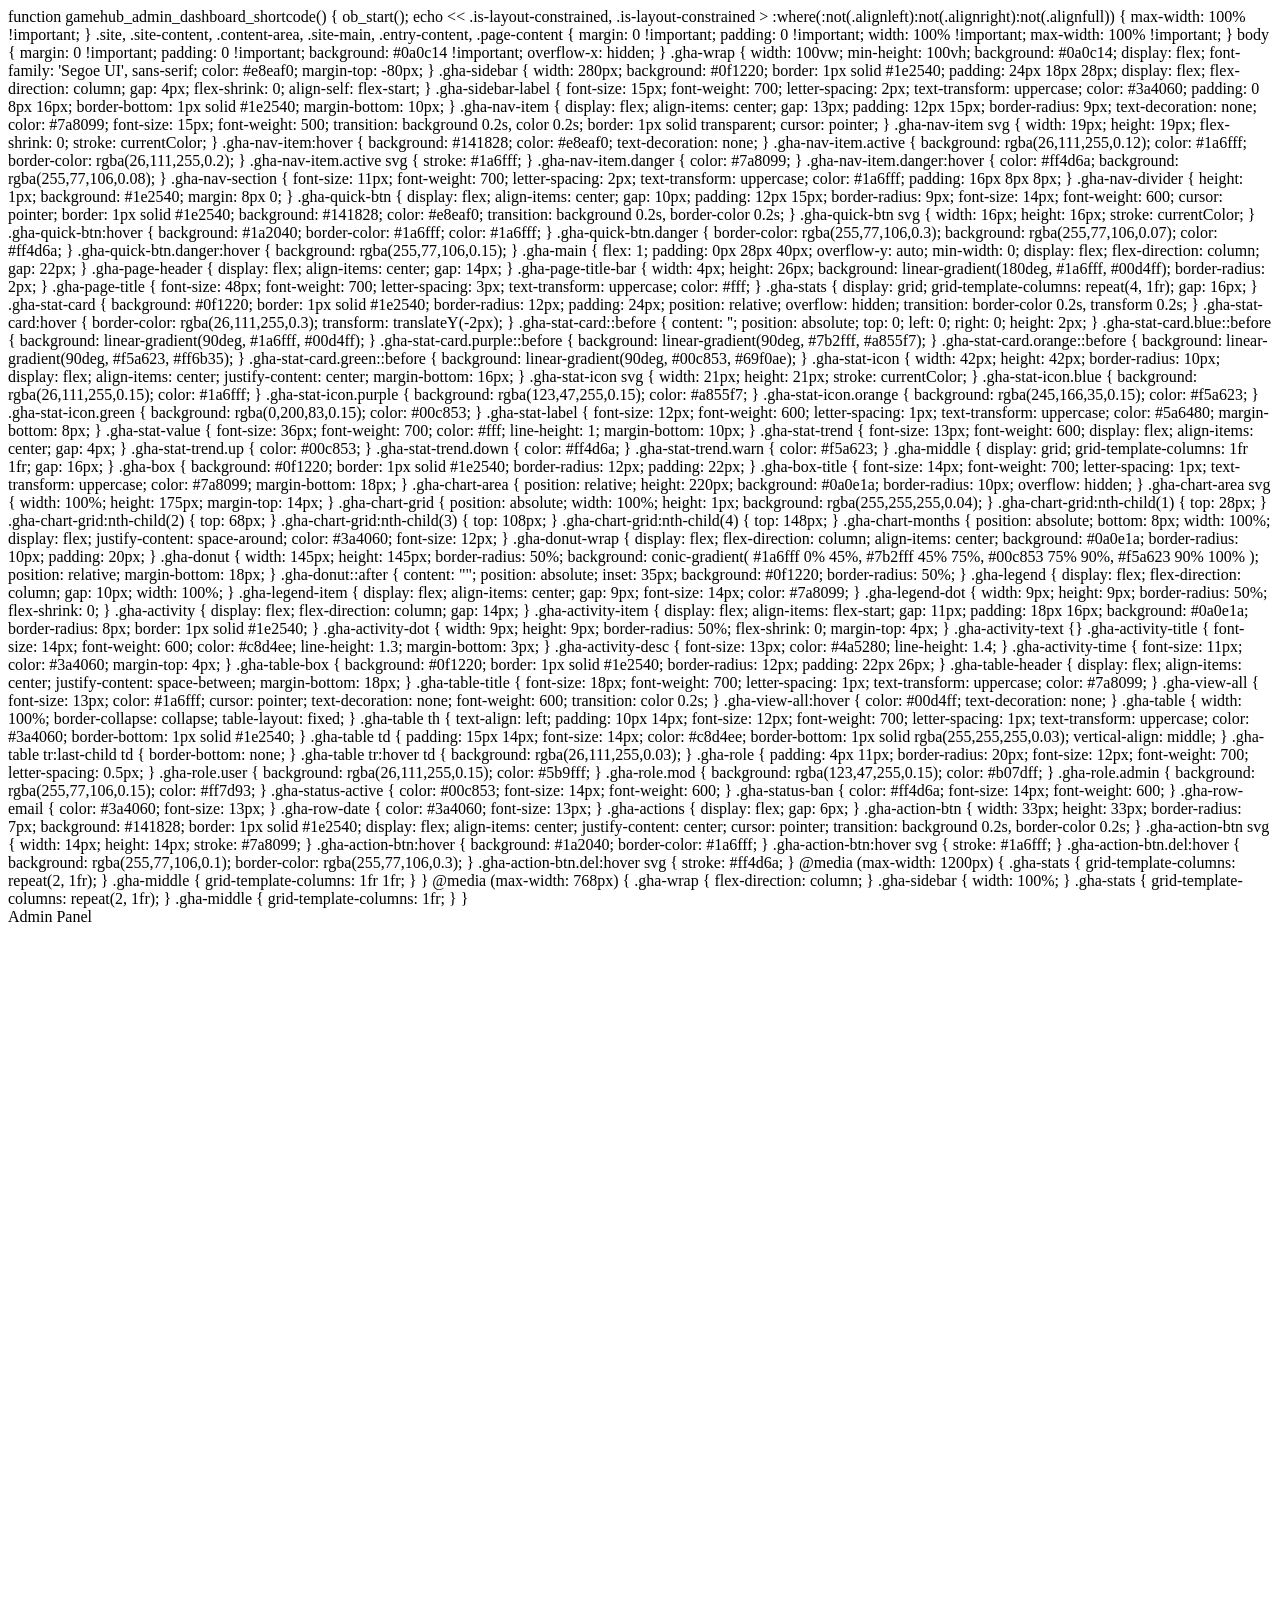
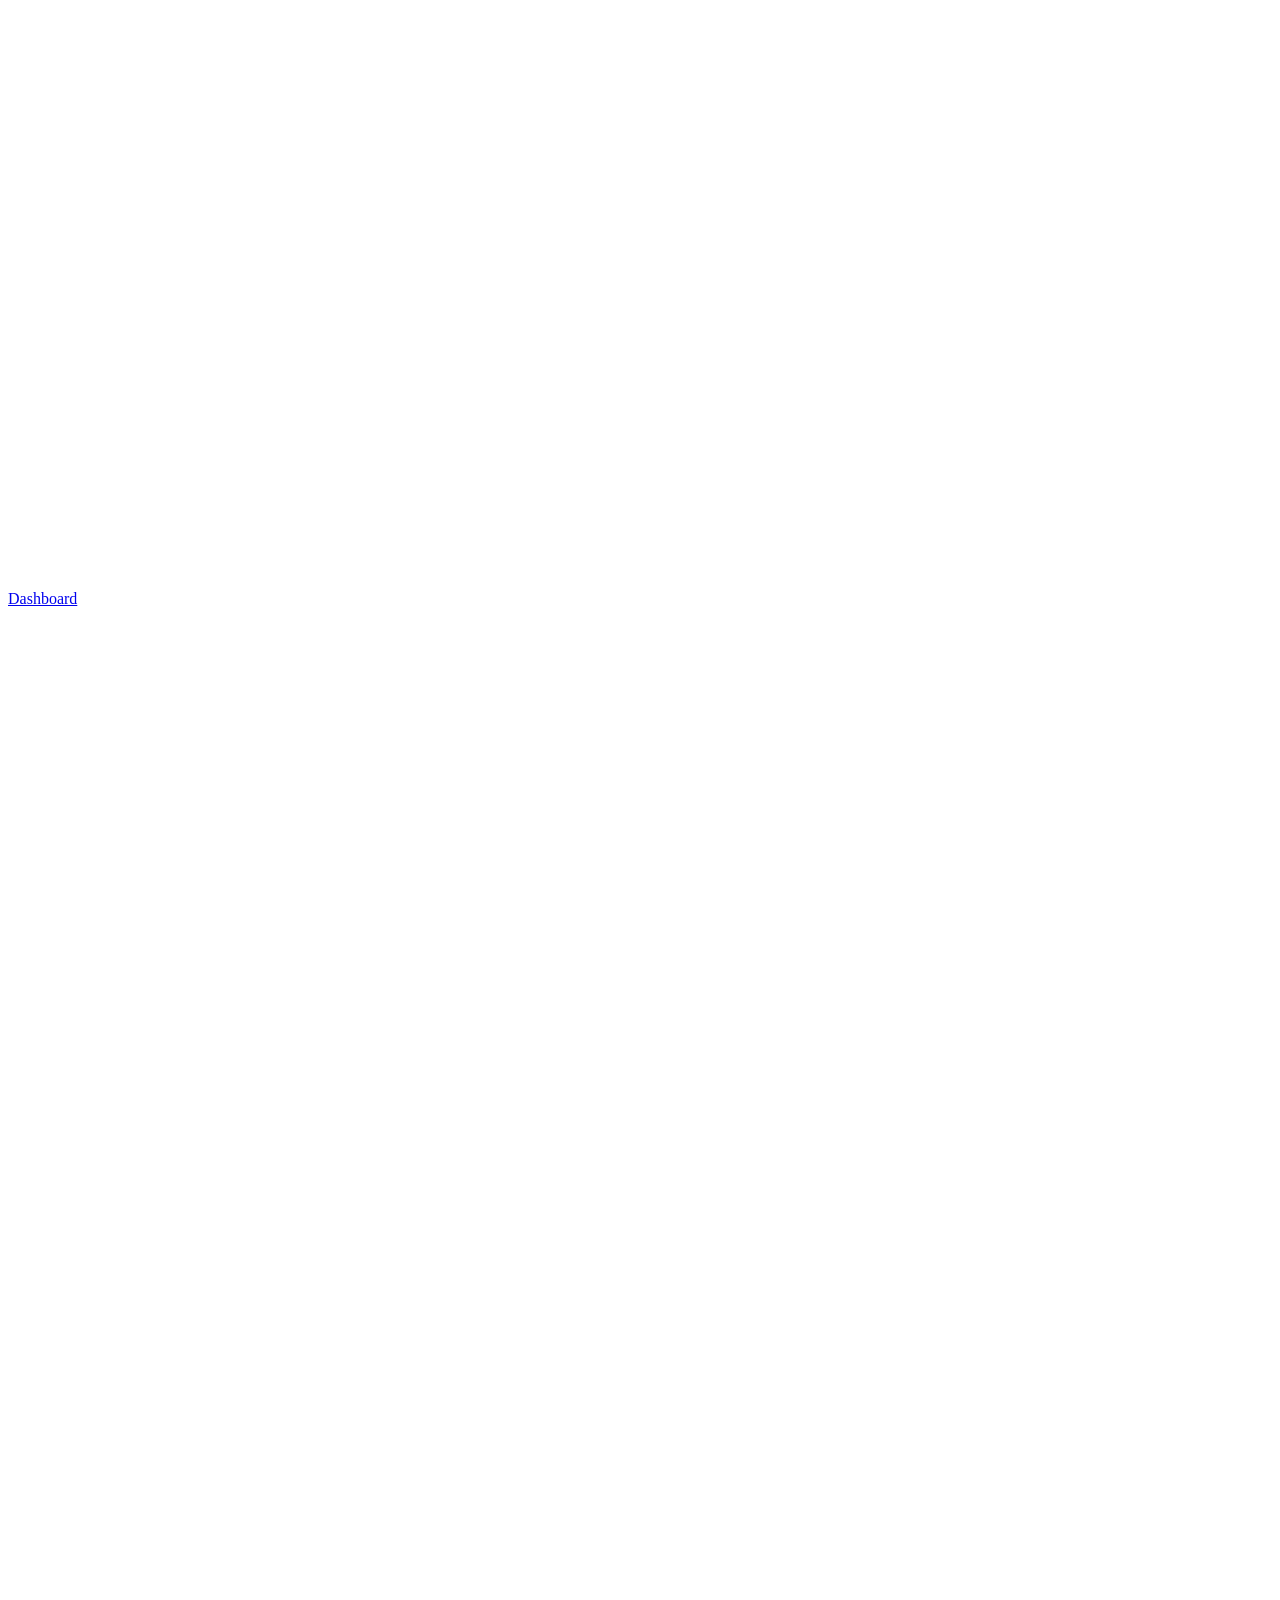
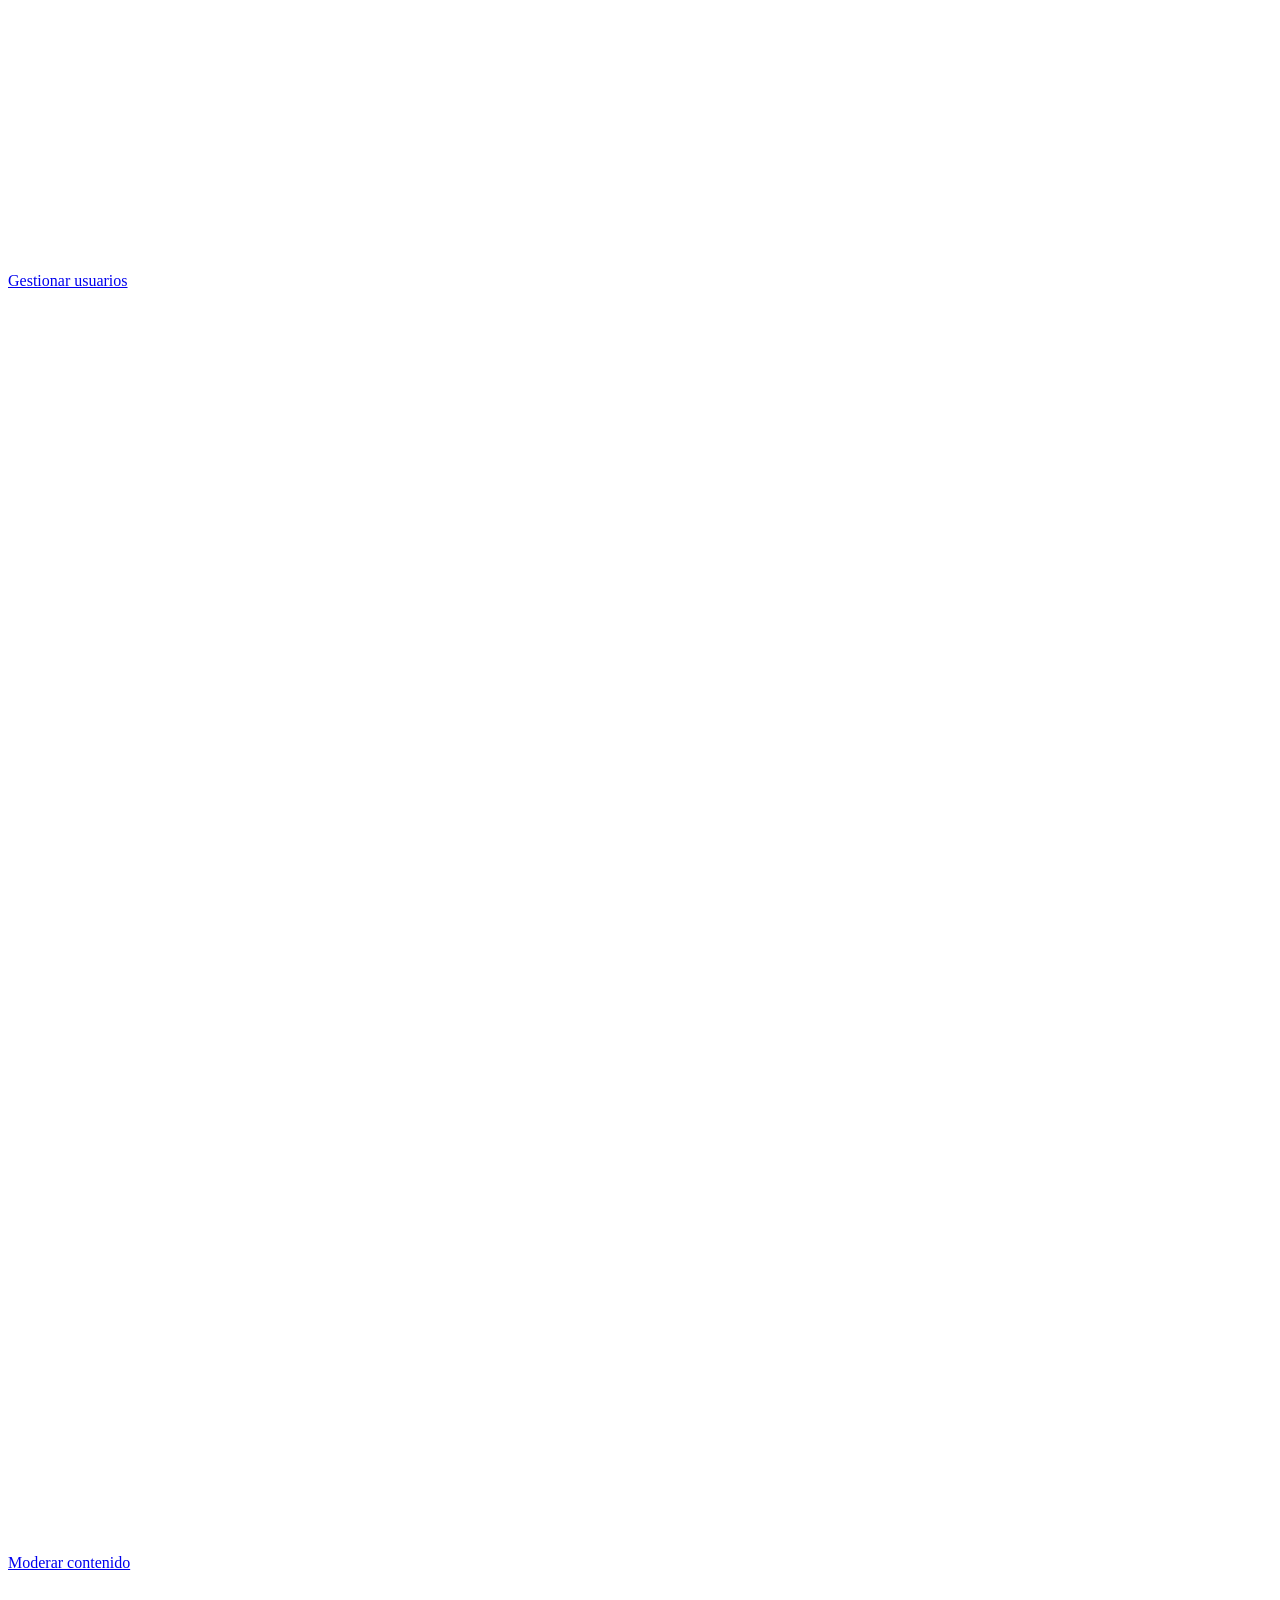
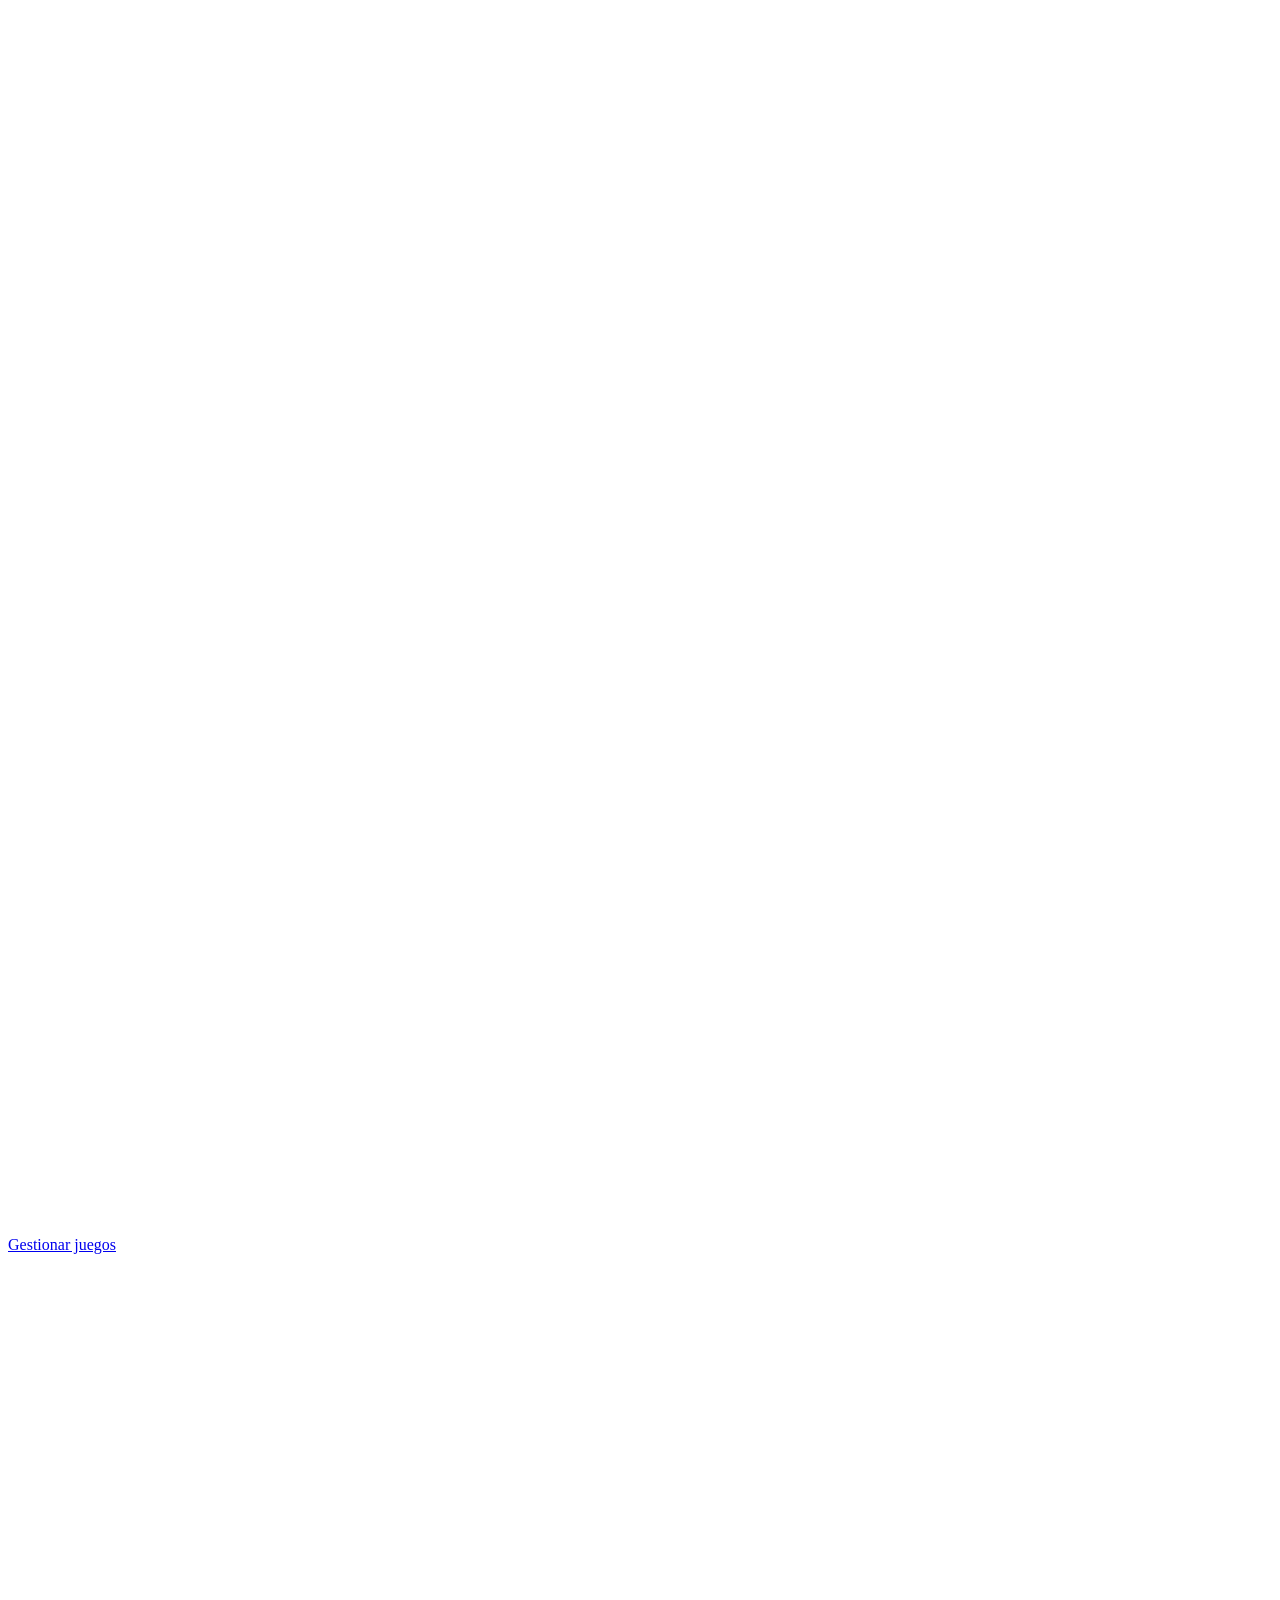
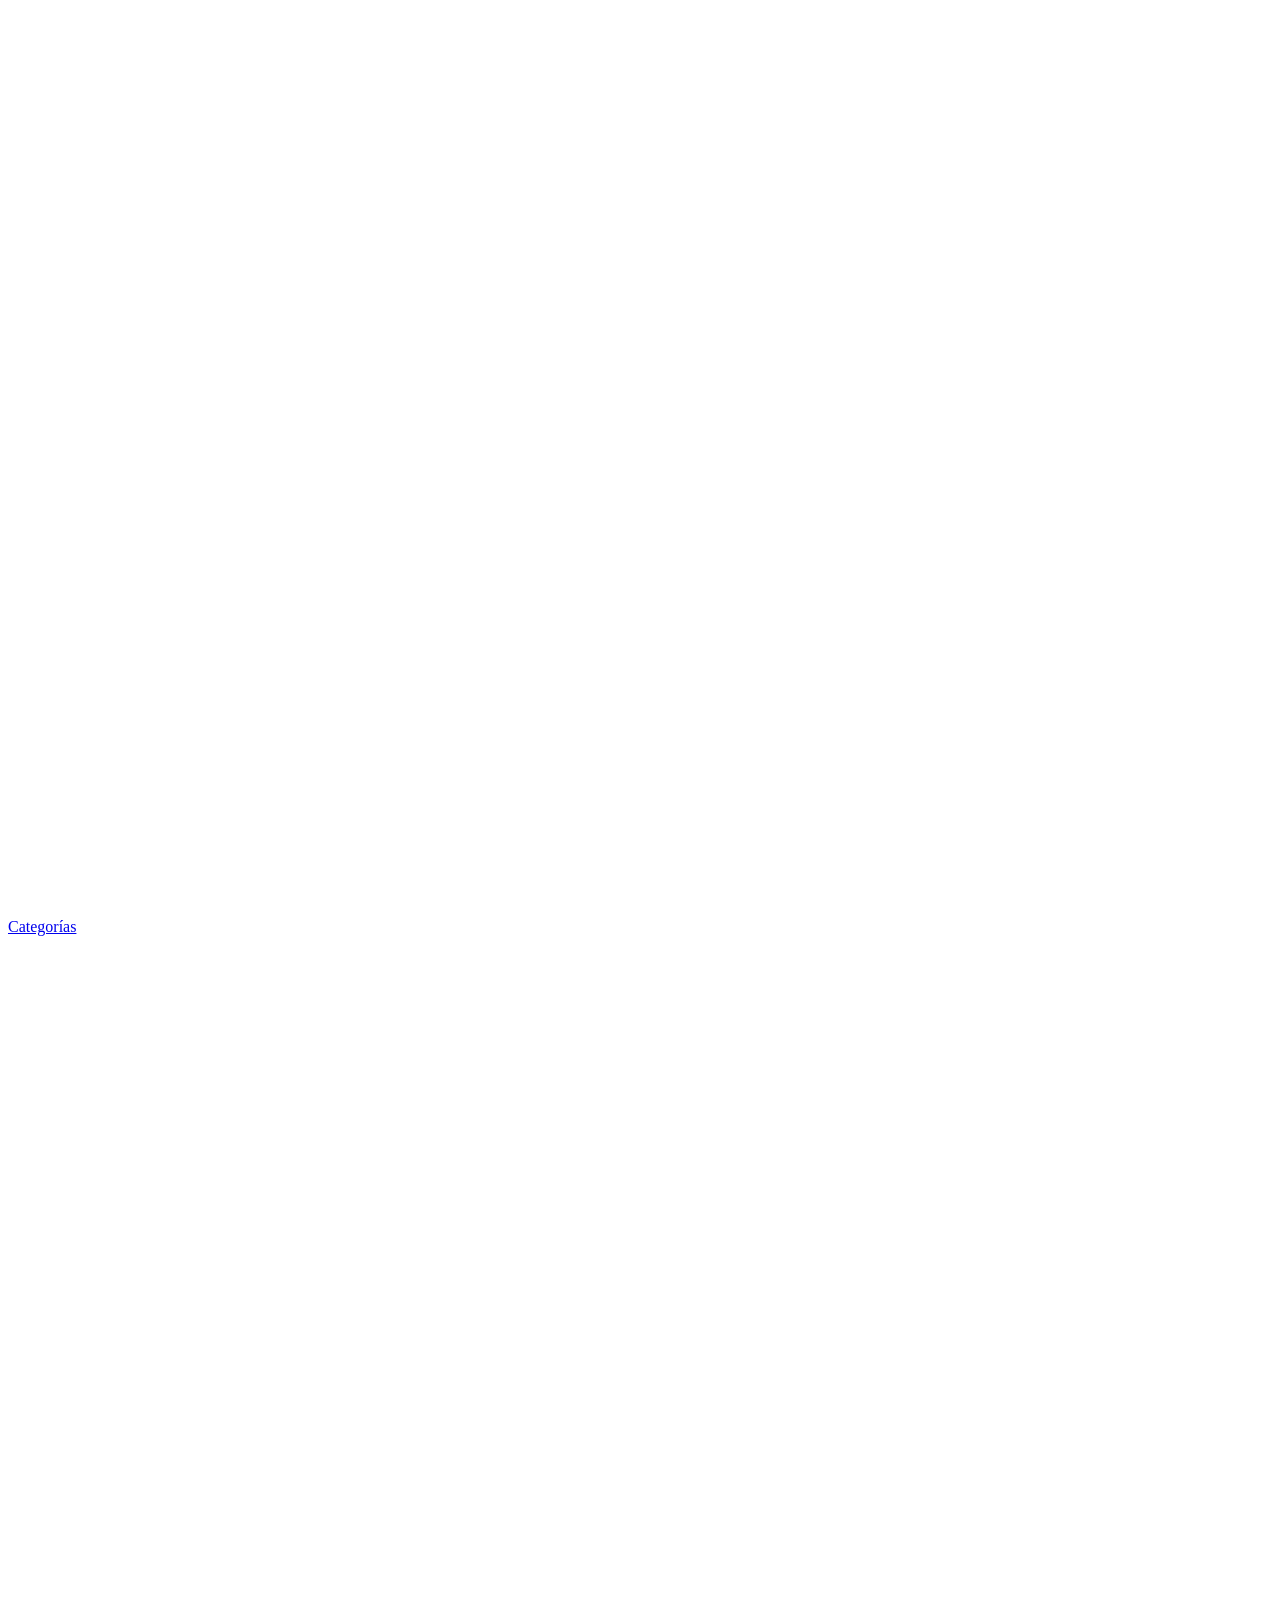
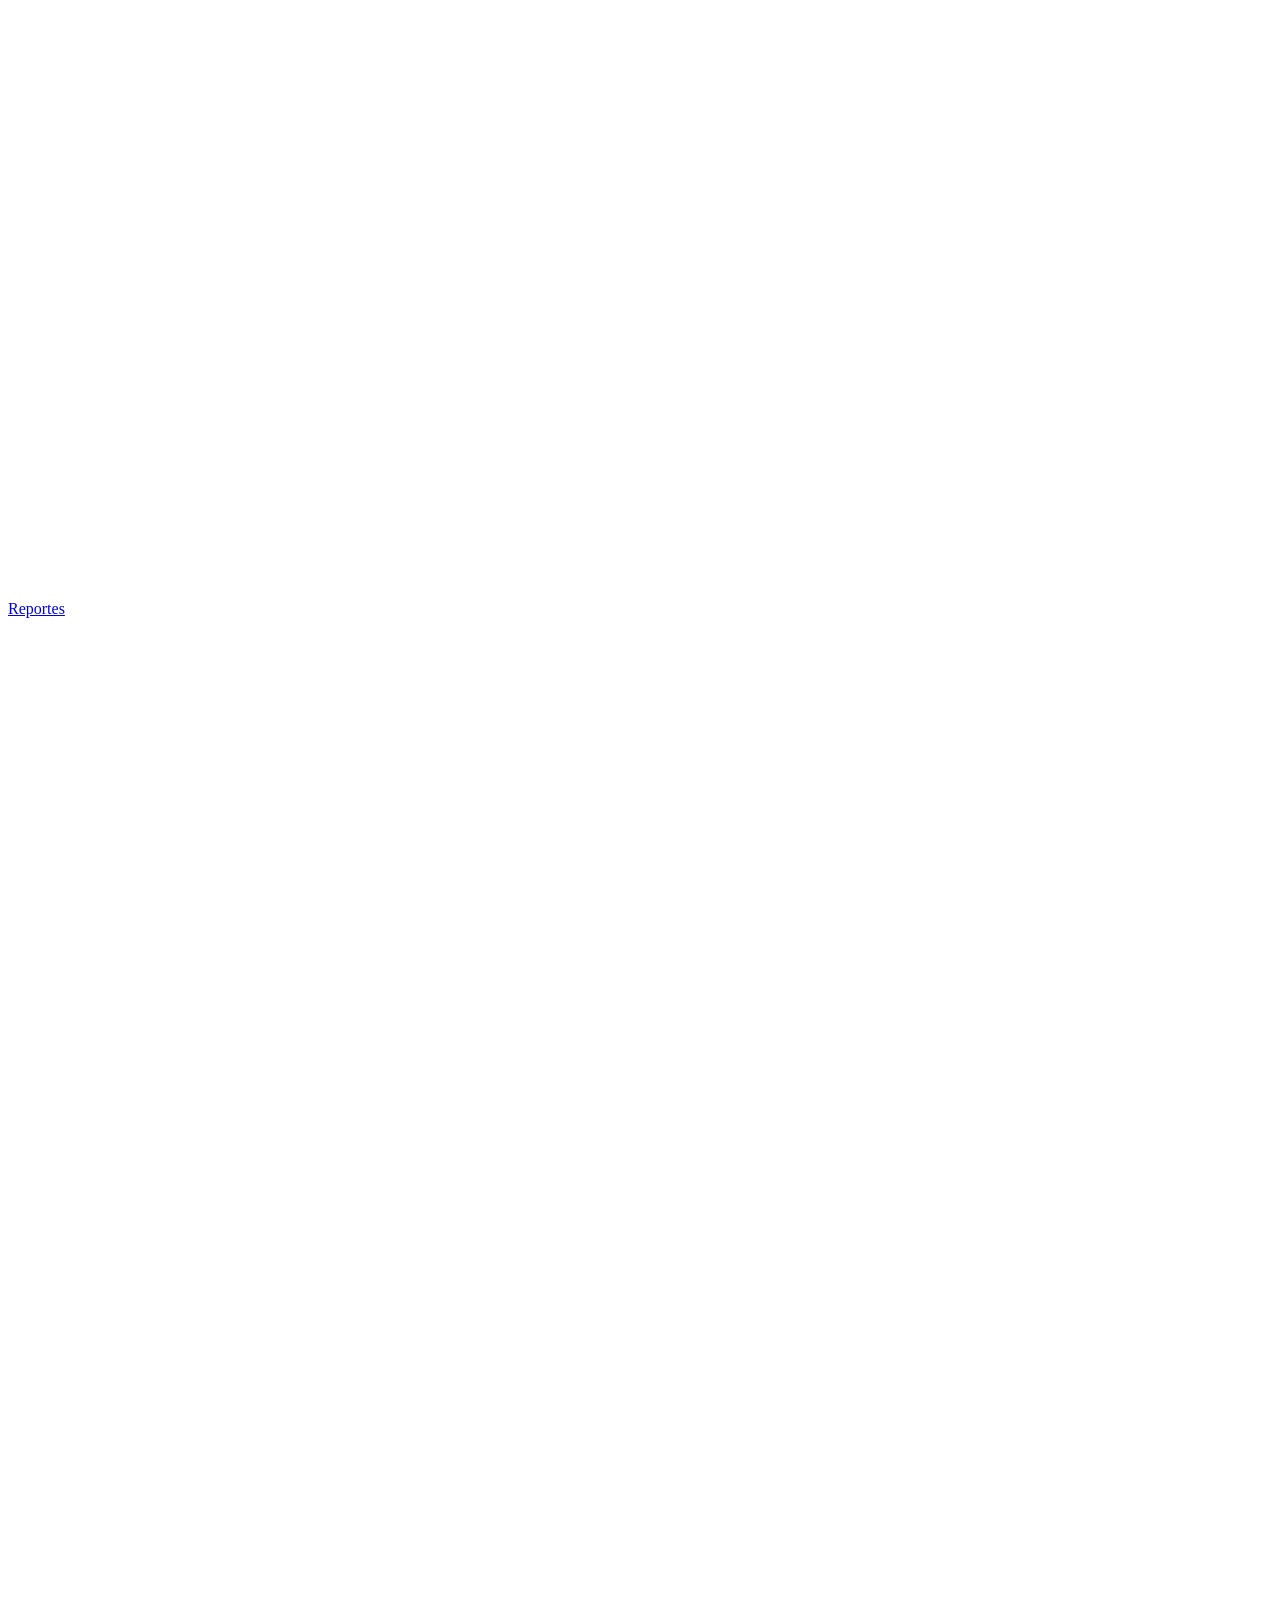
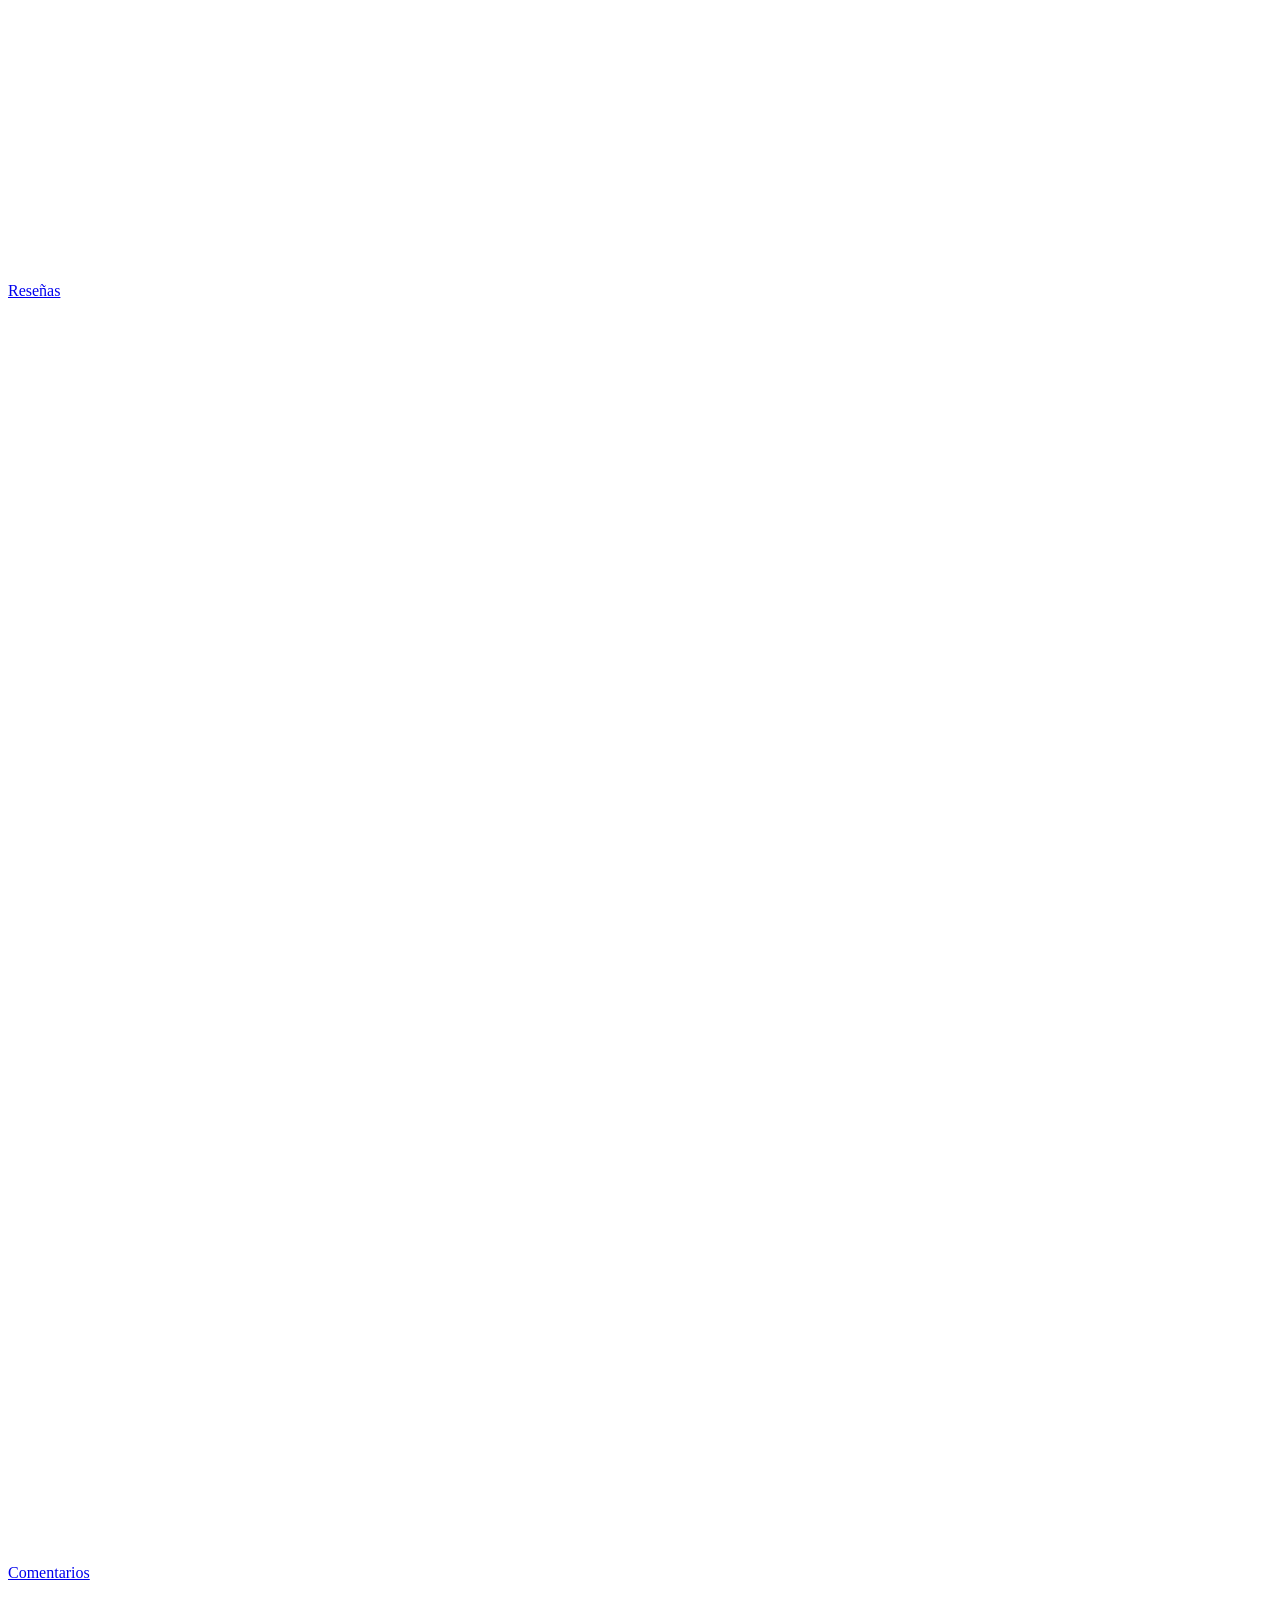
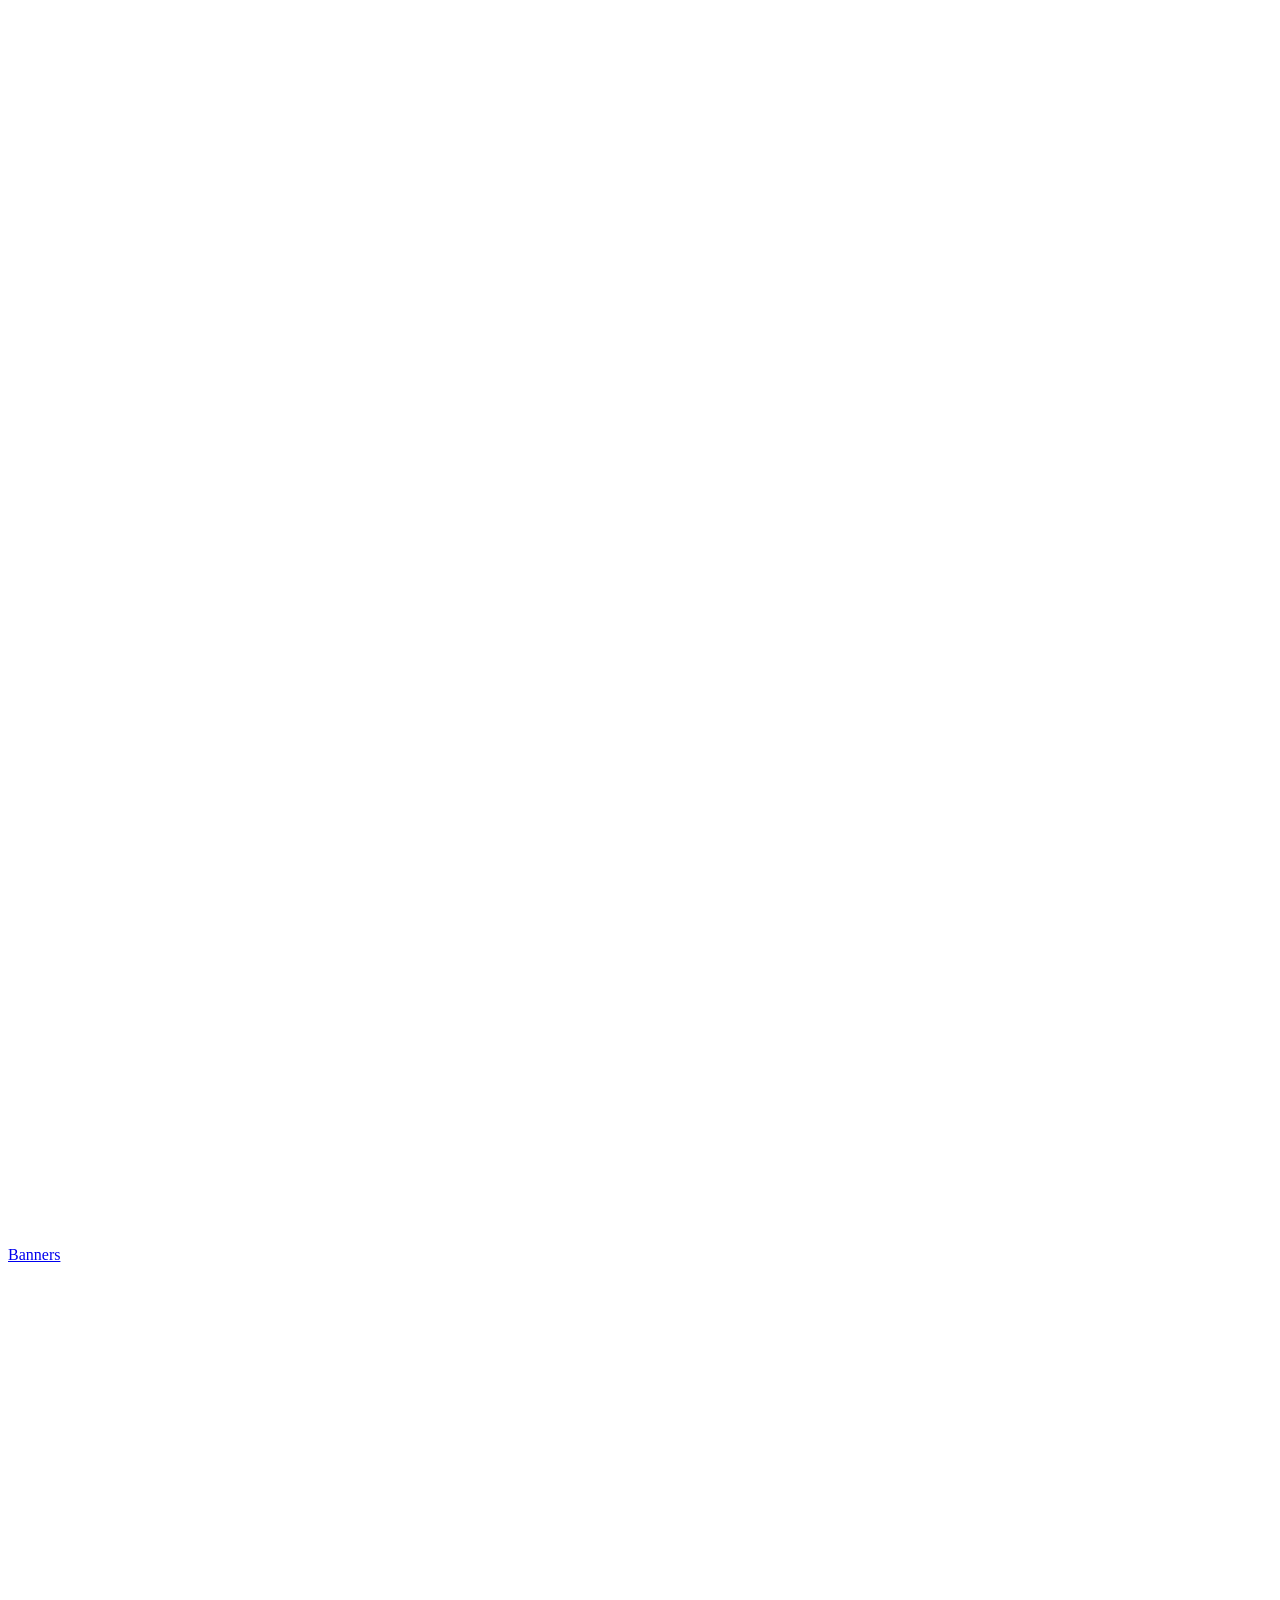
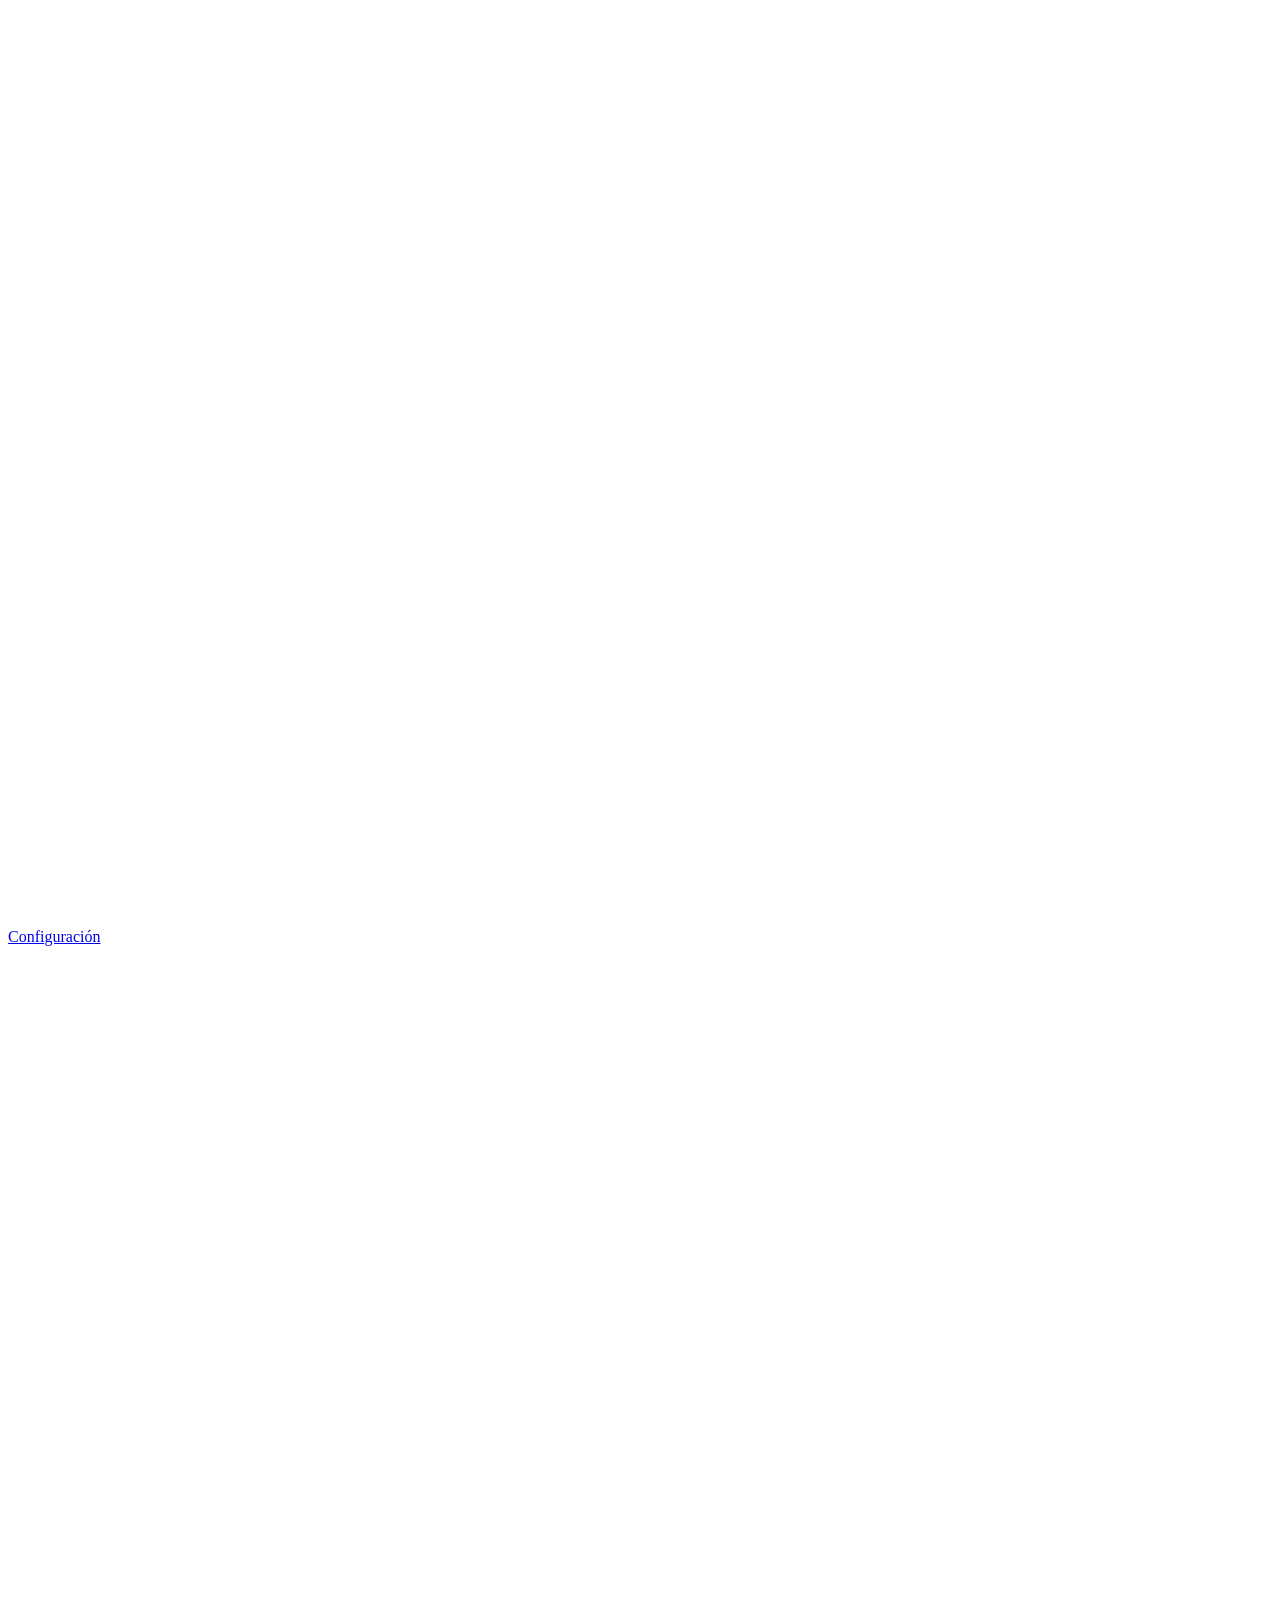
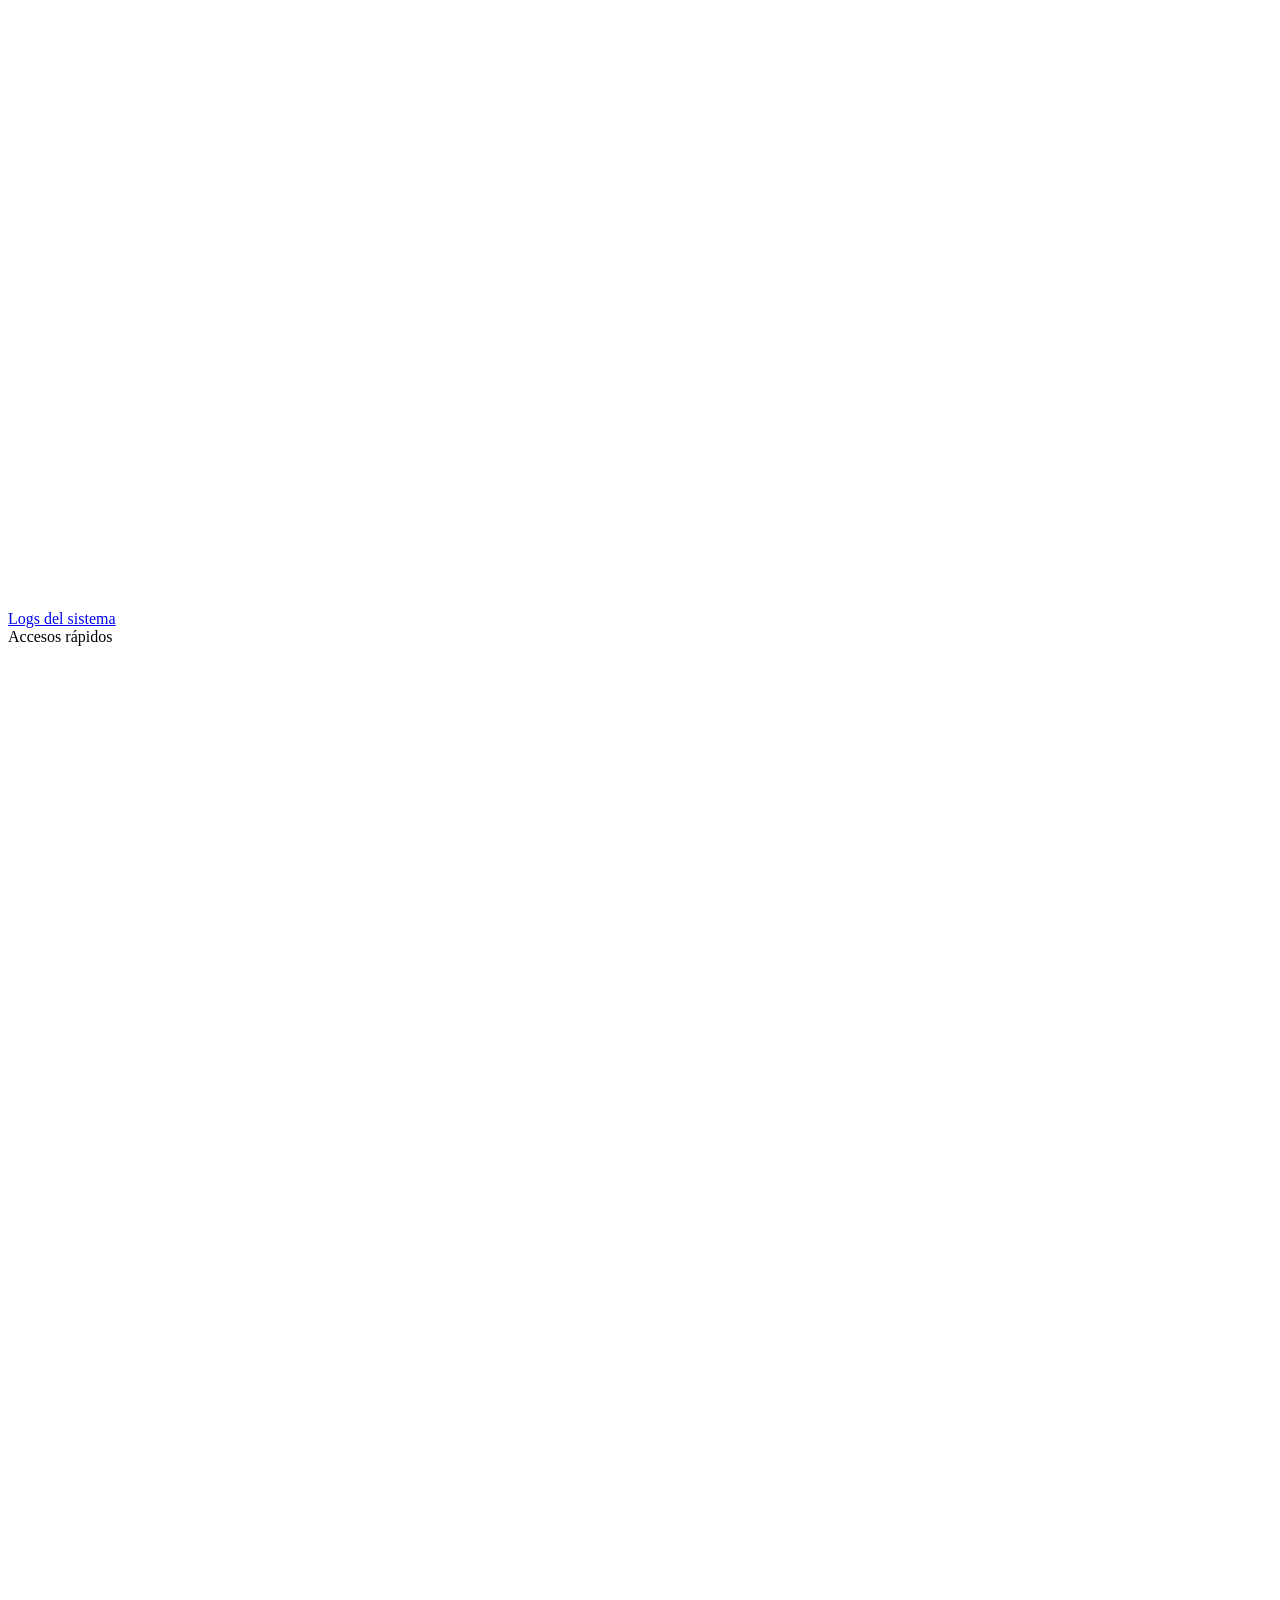
<file: frontend/admin-dashboard.html>
function gamehub_admin_dashboard_shortcode() {
    ob_start();
	echo <<<HTML
    <style>
        .is-layout-constrained,
        .is-layout-constrained > :where(:not(.alignleft):not(.alignright):not(.alignfull)) {
            max-width: 100% !important;
        }

        .site, .site-content, .content-area, .site-main,
        .entry-content, .page-content {
            margin: 0 !important;
            padding: 0 !important;
            width: 100% !important;
            max-width: 100% !important;
        }

        body {
            margin: 0 !important;
            padding: 0 !important;
            background: #0a0c14 !important;
            overflow-x: hidden;
        }

        .gha-wrap {
            width: 100vw;
            min-height: 100vh;
            background: #0a0c14;
            display: flex;
            font-family: 'Segoe UI', sans-serif;
            color: #e8eaf0;
            margin-top: -80px;
        }

        .gha-sidebar {
            width: 280px;
            background: #0f1220;
            border: 1px solid #1e2540;
            padding: 24px 18px 28px;
            display: flex;
            flex-direction: column;
            gap: 4px;
            flex-shrink: 0;
            align-self: flex-start;
        }

        .gha-sidebar-label {
            font-size: 15px;
            font-weight: 700;
            letter-spacing: 2px;
            text-transform: uppercase;
            color: #3a4060;
            padding: 0 8px 16px;
            border-bottom: 1px solid #1e2540;
            margin-bottom: 10px;
        }

        .gha-nav-item {
            display: flex;
            align-items: center;
            gap: 13px;
            padding: 12px 15px;
            border-radius: 9px;
            text-decoration: none;
            color: #7a8099;
            font-size: 15px;
            font-weight: 500;
            transition: background 0.2s, color 0.2s;
            border: 1px solid transparent;
            cursor: pointer;
        }

        .gha-nav-item svg {
            width: 19px;
            height: 19px;
            flex-shrink: 0;
            stroke: currentColor;
        }

        .gha-nav-item:hover {
            background: #141828;
            color: #e8eaf0;
            text-decoration: none;
        }

        .gha-nav-item.active {
            background: rgba(26,111,255,0.12);
            color: #1a6fff;
            border-color: rgba(26,111,255,0.2);
        }

        .gha-nav-item.active svg { stroke: #1a6fff; }
		
		.gha-nav-item.danger { color: #7a8099; }
        .gha-nav-item.danger:hover { color: #ff4d6a; background: rgba(255,77,106,0.08); }

        .gha-nav-section {
            font-size: 11px;
            font-weight: 700;
            letter-spacing: 2px;
            text-transform: uppercase;
            color: #1a6fff;
            padding: 16px 8px 8px;
        }

        .gha-nav-divider {
            height: 1px;
            background: #1e2540;
            margin: 8px 0;
        }

        .gha-quick-btn {
            display: flex;
            align-items: center;
            gap: 10px;
            padding: 12px 15px;
            border-radius: 9px;
            font-size: 14px;
            font-weight: 600;
            cursor: pointer;
            border: 1px solid #1e2540;
            background: #141828;
            color: #e8eaf0;
            transition: background 0.2s, border-color 0.2s;
        }

        .gha-quick-btn svg {
            width: 16px;
            height: 16px;
            stroke: currentColor;
        }

        .gha-quick-btn:hover { background: #1a2040; border-color: #1a6fff; color: #1a6fff; }
        .gha-quick-btn.danger { border-color: rgba(255,77,106,0.3); background: rgba(255,77,106,0.07); color: #ff4d6a; }
        .gha-quick-btn.danger:hover { background: rgba(255,77,106,0.15); }

        .gha-main {
            flex: 1;
            padding: 0px 28px 40px;
            overflow-y: auto;
            min-width: 0;
            display: flex;
            flex-direction: column;
            gap: 22px;
        }

        .gha-page-header {
            display: flex;
            align-items: center;
            gap: 14px;
        }

        .gha-page-title-bar {
            width: 4px;
            height: 26px;
            background: linear-gradient(180deg, #1a6fff, #00d4ff);
            border-radius: 2px;
        }

        .gha-page-title {
            font-size: 48px;
            font-weight: 700;
            letter-spacing: 3px;
            text-transform: uppercase;
            color: #fff;
        }

        .gha-stats {
            display: grid;
            grid-template-columns: repeat(4, 1fr);
            gap: 16px;
        }

        .gha-stat-card {
            background: #0f1220;
            border: 1px solid #1e2540;
            border-radius: 12px;
            padding: 24px;
            position: relative;
            overflow: hidden;
            transition: border-color 0.2s, transform 0.2s;
        }

        .gha-stat-card:hover {
            border-color: rgba(26,111,255,0.3);
            transform: translateY(-2px);
        }

        .gha-stat-card::before {
            content: '';
            position: absolute;
            top: 0; left: 0; right: 0;
            height: 2px;
        }

        .gha-stat-card.blue::before   { background: linear-gradient(90deg, #1a6fff, #00d4ff); }
        .gha-stat-card.purple::before { background: linear-gradient(90deg, #7b2fff, #a855f7); }
        .gha-stat-card.orange::before { background: linear-gradient(90deg, #f5a623, #ff6b35); }
        .gha-stat-card.green::before  { background: linear-gradient(90deg, #00c853, #69f0ae); }

        .gha-stat-icon {
            width: 42px;
            height: 42px;
            border-radius: 10px;
            display: flex;
            align-items: center;
            justify-content: center;
            margin-bottom: 16px;
        }

        .gha-stat-icon svg { width: 21px; height: 21px; stroke: currentColor; }
        .gha-stat-icon.blue   { background: rgba(26,111,255,0.15); color: #1a6fff; }
        .gha-stat-icon.purple { background: rgba(123,47,255,0.15); color: #a855f7; }
        .gha-stat-icon.orange { background: rgba(245,166,35,0.15);  color: #f5a623; }
        .gha-stat-icon.green  { background: rgba(0,200,83,0.15);    color: #00c853; }

        .gha-stat-label {
            font-size: 12px;
            font-weight: 600;
            letter-spacing: 1px;
            text-transform: uppercase;
            color: #5a6480;
            margin-bottom: 8px;
        }

        .gha-stat-value {
            font-size: 36px;
            font-weight: 700;
            color: #fff;
            line-height: 1;
            margin-bottom: 10px;
        }

        .gha-stat-trend {
            font-size: 13px;
            font-weight: 600;
            display: flex;
            align-items: center;
            gap: 4px;
        }

        .gha-stat-trend.up   { color: #00c853; }
        .gha-stat-trend.down { color: #ff4d6a; }
        .gha-stat-trend.warn { color: #f5a623; }

        .gha-middle {
			display: grid;
			grid-template-columns: 1fr 1fr;
			gap: 16px;
		}

        .gha-box {
            background: #0f1220;
            border: 1px solid #1e2540;
            border-radius: 12px;
            padding: 22px;
        }

        .gha-box-title {
            font-size: 14px;
            font-weight: 700;
            letter-spacing: 1px;
            text-transform: uppercase;
            color: #7a8099;
            margin-bottom: 18px;
        }

        .gha-chart-area {
            position: relative;
            height: 220px;
            background: #0a0e1a;
            border-radius: 10px;
            overflow: hidden;
        }

        .gha-chart-area svg {
            width: 100%;
            height: 175px;
            margin-top: 14px;
        }

        .gha-chart-grid {
            position: absolute;
            width: 100%;
            height: 1px;
            background: rgba(255,255,255,0.04);
        }

        .gha-chart-grid:nth-child(1) { top: 28px; }
        .gha-chart-grid:nth-child(2) { top: 68px; }
        .gha-chart-grid:nth-child(3) { top: 108px; }
        .gha-chart-grid:nth-child(4) { top: 148px; }

        .gha-chart-months {
            position: absolute;
            bottom: 8px;
            width: 100%;
            display: flex;
            justify-content: space-around;
            color: #3a4060;
            font-size: 12px;
        }

        .gha-donut-wrap {
            display: flex;
            flex-direction: column;
            align-items: center;
			background: #0a0e1a;
			border-radius: 10px;
			padding: 20px;
        }

        .gha-donut {
            width: 145px;
            height: 145px;
            border-radius: 50%;
            background: conic-gradient(
                #1a6fff 0% 45%,
                #7b2fff 45% 75%,
                #00c853 75% 90%,
                #f5a623 90% 100%
            );
            position: relative;
            margin-bottom: 18px;
        }

        .gha-donut::after {
            content: "";
            position: absolute;
            inset: 35px;
            background: #0f1220;
            border-radius: 50%;
        }

        .gha-legend {
            display: flex;
            flex-direction: column;
            gap: 10px;
            width: 100%;
        }

        .gha-legend-item {
            display: flex;
            align-items: center;
            gap: 9px;
            font-size: 14px;
            color: #7a8099;
        }

        .gha-legend-dot {
            width: 9px;
            height: 9px;
            border-radius: 50%;
            flex-shrink: 0;
        }

        .gha-activity {
            display: flex;
            flex-direction: column;
            gap: 14px;
        }

        .gha-activity-item {
            display: flex;
            align-items: flex-start;
            gap: 11px;
            padding: 18px 16px;
            background: #0a0e1a;
            border-radius: 8px;
            border: 1px solid #1e2540;
        }

        .gha-activity-dot {
            width: 9px;
            height: 9px;
            border-radius: 50%;
            flex-shrink: 0;
            margin-top: 4px;
        }

        .gha-activity-text {}

        .gha-activity-title {
            font-size: 14px;
            font-weight: 600;
            color: #c8d4ee;
            line-height: 1.3;
            margin-bottom: 3px;
        }

        .gha-activity-desc {
            font-size: 13px;
            color: #4a5280;
            line-height: 1.4;
        }

        .gha-activity-time {
            font-size: 11px;
            color: #3a4060;
            margin-top: 4px;
        }

        .gha-table-box {
            background: #0f1220;
            border: 1px solid #1e2540;
            border-radius: 12px;
            padding: 22px 26px;
        }

        .gha-table-header {
            display: flex;
            align-items: center;
            justify-content: space-between;
            margin-bottom: 18px;
        }

        .gha-table-title {
            font-size: 18px;
            font-weight: 700;
            letter-spacing: 1px;
            text-transform: uppercase;
            color: #7a8099;
        }

        .gha-view-all {
            font-size: 13px;
            color: #1a6fff;
            cursor: pointer;
            text-decoration: none;
            font-weight: 600;
            transition: color 0.2s;
        }

        .gha-view-all:hover { color: #00d4ff; text-decoration: none; }

        .gha-table {
            width: 100%;
            border-collapse: collapse;
            table-layout: fixed;
        }

        .gha-table th {
            text-align: left;
            padding: 10px 14px;
            font-size: 12px;
            font-weight: 700;
            letter-spacing: 1px;
            text-transform: uppercase;
            color: #3a4060;
            border-bottom: 1px solid #1e2540;
        }

        .gha-table td {
            padding: 15px 14px;
            font-size: 14px;
            color: #c8d4ee;
            border-bottom: 1px solid rgba(255,255,255,0.03);
            vertical-align: middle;
        }

        .gha-table tr:last-child td { border-bottom: none; }
        .gha-table tr:hover td { background: rgba(26,111,255,0.03); }

        .gha-role {
            padding: 4px 11px;
            border-radius: 20px;
            font-size: 12px;
            font-weight: 700;
            letter-spacing: 0.5px;
        }

        .gha-role.user   { background: rgba(26,111,255,0.15);  color: #5b9fff; }
        .gha-role.mod    { background: rgba(123,47,255,0.15);  color: #b07dff; }
        .gha-role.admin  { background: rgba(255,77,106,0.15);  color: #ff7d93; }

        .gha-status-active { color: #00c853; font-size: 14px; font-weight: 600; }
        .gha-status-ban    { color: #ff4d6a; font-size: 14px; font-weight: 600; }

        .gha-row-email { color: #3a4060; font-size: 13px; }
        .gha-row-date  { color: #3a4060; font-size: 13px; }

        .gha-actions { display: flex; gap: 6px; }

        .gha-action-btn {
            width: 33px;
            height: 33px;
            border-radius: 7px;
            background: #141828;
            border: 1px solid #1e2540;
            display: flex;
            align-items: center;
            justify-content: center;
            cursor: pointer;
            transition: background 0.2s, border-color 0.2s;
        }

        .gha-action-btn svg { width: 14px; height: 14px; stroke: #7a8099; }
        .gha-action-btn:hover { background: #1a2040; border-color: #1a6fff; }
        .gha-action-btn:hover svg { stroke: #1a6fff; }
        .gha-action-btn.del:hover { background: rgba(255,77,106,0.1); border-color: rgba(255,77,106,0.3); }
        .gha-action-btn.del:hover svg { stroke: #ff4d6a; }

        @media (max-width: 1200px) {
            .gha-stats { grid-template-columns: repeat(2, 1fr); }
            .gha-middle { grid-template-columns: 1fr 1fr; }
        }

        @media (max-width: 768px) {
            .gha-wrap { flex-direction: column; }
            .gha-sidebar { width: 100%; }
            .gha-stats { grid-template-columns: repeat(2, 1fr); }
            .gha-middle { grid-template-columns: 1fr; }
        }
    </style>

    <div class="gha-wrap">

        <aside class="gha-sidebar">
            <div class="gha-sidebar-label">Admin Panel</div>

            <a href="#" class="gha-nav-item active">
                <svg viewBox="0 0 24 24" fill="none" stroke-width="1.8"><rect x="3" y="3" width="7" height="7" rx="1"/><rect x="14" y="3" width="7" height="7" rx="1"/><rect x="3" y="14" width="7" height="7" rx="1"/><rect x="14" y="14" width="7" height="7" rx="1"/></svg>
                Dashboard
            </a>
            <a href="#" class="gha-nav-item">
                <svg viewBox="0 0 24 24" fill="none" stroke-width="1.8"><path d="M17 21v-2a4 4 0 0 0-4-4H5a4 4 0 0 0-4 4v2"/><circle cx="9" cy="7" r="4"/><path d="M23 21v-2a4 4 0 0 0-3-3.87M16 3.13a4 4 0 0 1 0 7.75"/></svg>
                Gestionar usuarios
            </a>
            <a href="#" class="gha-nav-item">
                <svg viewBox="0 0 24 24" fill="none" stroke-width="1.8"><path d="M12 22s8-4 8-10V5l-8-3-8 3v7c0 6 8 10 8 10z"/></svg>
                Moderar contenido
            </a>
            <a href="#" class="gha-nav-item">
                <svg viewBox="0 0 24 24" fill="none" stroke-width="1.8"><rect x="2" y="3" width="20" height="14" rx="2"/><path d="M8 21h8M12 17v4"/></svg>
                Gestionar juegos
            </a>
            <a href="#" class="gha-nav-item">
                <svg viewBox="0 0 24 24" fill="none" stroke-width="1.8"><path d="M4 6h16M4 10h16M4 14h16M4 18h16"/></svg>
                Categorías
            </a>
            <a href="#" class="gha-nav-item">
                <svg viewBox="0 0 24 24" fill="none" stroke-width="1.8"><path d="M10.29 3.86L1.82 18a2 2 0 0 0 1.71 3h16.94a2 2 0 0 0 1.71-3L13.71 3.86a2 2 0 0 0-3.42 0z"/><line x1="12" y1="9" x2="12" y2="13"/><line x1="12" y1="17" x2="12.01" y2="17"/></svg>
                Reportes
            </a>
            <a href="#" class="gha-nav-item">
                <svg viewBox="0 0 24 24" fill="none" stroke-width="1.8"><polygon points="12 2 15.09 8.26 22 9.27 17 14.14 18.18 21.02 12 17.77 5.82 21.02 7 14.14 2 9.27 8.91 8.26 12 2"/></svg>
                Reseñas
            </a>
            <a href="#" class="gha-nav-item">
                <svg viewBox="0 0 24 24" fill="none" stroke-width="1.8"><path d="M21 15a2 2 0 0 1-2 2H7l-4 4V5a2 2 0 0 1 2-2h14a2 2 0 0 1 2 2z"/></svg>
                Comentarios
            </a>
            <a href="#" class="gha-nav-item">
                <svg viewBox="0 0 24 24" fill="none" stroke-width="1.8"><rect x="3" y="3" width="18" height="18" rx="2"/><path d="M3 9h18M9 21V9"/></svg>
                Banners
            </a>
            <a href="#" class="gha-nav-item">
                <svg viewBox="0 0 24 24" fill="none" stroke-width="1.8"><circle cx="12" cy="12" r="3"/><path d="M19.4 15a1.65 1.65 0 0 0 .33 1.82l.06.06a2 2 0 0 1-2.83 2.83l-.06-.06a1.65 1.65 0 0 0-1.82-.33 1.65 1.65 0 0 0-1 1.51V21a2 2 0 0 1-4 0v-.09A1.65 1.65 0 0 0 9 19.4a1.65 1.65 0 0 0-1.82.33l-.06.06a2 2 0 0 1-2.83-2.83l.06-.06A1.65 1.65 0 0 0 4.68 15a1.65 1.65 0 0 0-1.51-1H3a2 2 0 0 1 0-4h.09A1.65 1.65 0 0 0 4.6 9a1.65 1.65 0 0 0-.33-1.82l-.06-.06a2 2 0 0 1 2.83-2.83l.06.06A1.65 1.65 0 0 0 9 4.68a1.65 1.65 0 0 0 1-1.51V3a2 2 0 0 1 4 0v.09a1.65 1.65 0 0 0 1 1.51 1.65 1.65 0 0 0 1.82-.33l.06-.06a2 2 0 0 1 2.83 2.83l-.06.06A1.65 1.65 0 0 0 19.4 9a1.65 1.65 0 0 0 1.51 1H21a2 2 0 0 1 0 4h-.09a1.65 1.65 0 0 0-1.51 1z"/></svg>
                Configuración
            </a>
            <a href="#" class="gha-nav-item">
                <svg viewBox="0 0 24 24" fill="none" stroke-width="1.8"><path d="M14 2H6a2 2 0 0 0-2 2v16a2 2 0 0 0 2 2h12a2 2 0 0 0 2-2V8z"/><polyline points="14 2 14 8 20 8"/><line x1="16" y1="13" x2="8" y2="13"/><line x1="16" y1="17" x2="8" y2="17"/></svg>
                Logs del sistema
            </a>

            <div class="gha-nav-section">Accesos rápidos</div>

            <div class="gha-quick-btn">
                <svg viewBox="0 0 24 24" fill="none" stroke-width="2"><line x1="12" y1="5" x2="12" y2="19"/><line x1="5" y1="12" x2="19" y2="12"/></svg>
                Añadir juego
            </div>
            <div class="gha-quick-btn" style="margin-top:6px;">
                <svg viewBox="0 0 24 24" fill="none" stroke-width="2"><line x1="12" y1="5" x2="12" y2="19"/><line x1="5" y1="12" x2="19" y2="12"/></svg>
                Crear usuario
            </div>
            <div class="gha-quick-btn danger" style="margin-top:6px;">
                <svg viewBox="0 0 24 24" fill="none" stroke-width="2"><path d="M10.29 3.86L1.82 18a2 2 0 0 0 1.71 3h16.94a2 2 0 0 0 1.71-3L13.71 3.86a2 2 0 0 0-3.42 0z"/><line x1="12" y1="9" x2="12" y2="13"/><line x1="12" y1="17" x2="12.01" y2="17"/></svg>
                Revisar reportes
            </div>
			<div class="gha-nav-divider" style="margin-top:auto;"></div>
			<a href="#" class="gha-nav-item danger" onclick="ghLogout(event)">
				<svg viewBox="0 0 24 24" fill="none" stroke-width="1.8">
					<path d="M9 21H5a2 2 0 0 1-2-2V5a2 2 0 0 1 2-2h4"/>
					<polyline points="16 17 21 12 16 7"/>
					<line x1="21" y1="12" x2="9" y2="12"/>
				</svg>
				Cerrar Sesión
			</a>
        </aside>

        <main class="gha-main">

            <div class="gha-page-header">
                <div class="gha-page-title-bar"></div>
                <h1 class="gha-page-title">Admin Dashboard</h1>
            </div>

            <div class="gha-stats">
                <div class="gha-stat-card blue">
                    <div class="gha-stat-icon blue">
                        <svg viewBox="0 0 24 24" fill="none" stroke-width="1.8"><path d="M17 21v-2a4 4 0 0 0-4-4H5a4 4 0 0 0-4 4v2"/><circle cx="9" cy="7" r="4"/><path d="M23 21v-2a4 4 0 0 0-3-3.87M16 3.13a4 4 0 0 1 0 7.75"/></svg>
                    </div>
                    <div class="gha-stat-label">Usuarios</div>
                    <div class="gha-stat-value">1.245</div>
                    <div class="gha-stat-trend up">↑ +12.5% este mes</div>
                </div>
                <div class="gha-stat-card purple">
                    <div class="gha-stat-icon purple">
                        <svg viewBox="0 0 24 24" fill="none" stroke-width="1.8"><rect x="2" y="3" width="20" height="14" rx="2"/><path d="M8 21h8M12 17v4"/></svg>
                    </div>
                    <div class="gha-stat-label">Juegos</div>
                    <div class="gha-stat-value">325</div>
                    <div class="gha-stat-trend up">↑ +8.1% este mes</div>
                </div>
                <div class="gha-stat-card orange">
                    <div class="gha-stat-icon orange">
                        <svg viewBox="0 0 24 24" fill="none" stroke-width="1.8"><path d="M10.29 3.86L1.82 18a2 2 0 0 0 1.71 3h16.94a2 2 0 0 0 1.71-3L13.71 3.86a2 2 0 0 0-3.42 0z"/><line x1="12" y1="9" x2="12" y2="13"/><line x1="12" y1="17" x2="12.01" y2="17"/></svg>
                    </div>
                    <div class="gha-stat-label">Reportes</div>
                    <div class="gha-stat-value">18</div>
                    <div class="gha-stat-trend down">↓ -25% este mes</div>
                </div>
                <div class="gha-stat-card green">
                    <div class="gha-stat-icon green">
                        <svg viewBox="0 0 24 24" fill="none" stroke-width="1.8"><path d="M21 15a2 2 0 0 1-2 2H7l-4 4V5a2 2 0 0 1 2-2h14a2 2 0 0 1 2 2z"/></svg>
                    </div>
                    <div class="gha-stat-label">Comentarios</div>
                    <div class="gha-stat-value">9.842</div>
                    <div class="gha-stat-trend up">↑ +5.3% este mes</div>
                </div>
            </div>

            <div class="gha-middle">

				<div class="gha-box" style="display:flex; flex-direction:column; gap:16px;">
					<div>
						<div class="gha-box-title">Usuarios registrados</div>
						<div class="gha-chart-area">
							<div class="gha-chart-grid"></div>
							<div class="gha-chart-grid"></div>
							<div class="gha-chart-grid"></div>
							<div class="gha-chart-grid"></div>
							<svg viewBox="0 0 400 160" preserveAspectRatio="none">
								<defs>
									<linearGradient id="gha-grad" x1="0" y1="0" x2="0" y2="1">
										<stop offset="0%" stop-color="#1a6fff" stop-opacity="0.3"/>
										<stop offset="100%" stop-color="#1a6fff" stop-opacity="0"/>
									</linearGradient>
								</defs>
								<polygon fill="url(#gha-grad)" points="20,140 80,100 140,85 200,95 260,62 320,35 380,12 380,160 20,160"/>
								<polyline fill="none" stroke="#1a6fff" stroke-width="2.5" stroke-linejoin="round" points="20,140 80,100 140,85 200,95 260,62 320,35 380,12"/>
								<circle cx="380" cy="12" r="4" fill="#00d4ff"/>
							</svg>
							<div class="gha-chart-months">
								<span>Ene</span><span>Feb</span><span>Mar</span><span>Abr</span><span>May</span><span>Jun</span>
							</div>
						</div>
					</div>
					<div>
						<div class="gha-box-title">Plataformas más usadas</div>
						<div class="gha-donut-wrap">
							<div class="gha-donut"></div>
							<div class="gha-legend">
								<div class="gha-legend-item"><div class="gha-legend-dot" style="background:#1a6fff;"></div> PC — 45%</div>
								<div class="gha-legend-item"><div class="gha-legend-dot" style="background:#7b2fff;"></div> PS5 — 30%</div>
								<div class="gha-legend-item"><div class="gha-legend-dot" style="background:#00c853;"></div> Xbox — 15%</div>
								<div class="gha-legend-item"><div class="gha-legend-dot" style="background:#f5a623;"></div> Switch — 10%</div>
							</div>
						</div>
					</div>
				</div>

				<div class="gha-box">
					<div class="gha-box-title">Actividad reciente</div>
					<div class="gha-activity">
						<div class="gha-activity-item">
							<div class="gha-activity-dot" style="background:#00c853; margin-top:4px;"></div>
							<div class="gha-activity-text">
								<div class="gha-activity-title">Nuevo usuario registrado</div>
								<div class="gha-activity-desc">AlexGamer23 se unió a la plataforma</div>
								<div class="gha-activity-time">Hace 5 minutos</div>
							</div>
						</div>
						<div class="gha-activity-item">
							<div class="gha-activity-dot" style="background:#1a6fff; margin-top:4px;"></div>
							<div class="gha-activity-text">
								<div class="gha-activity-title">Nuevo juego agregado</div>
								<div class="gha-activity-desc">"Cyber Legends" se ha agregado al catálogo</div>
								<div class="gha-activity-time">Hace 15 minutos</div>
							</div>
						</div>
						<div class="gha-activity-item">
							<div class="gha-activity-dot" style="background:#f5a623; margin-top:4px;"></div>
							<div class="gha-activity-text">
								<div class="gha-activity-title">Reporte recibido</div>
								<div class="gha-activity-desc">Reporte en el juego "Brutal Fighter"</div>
								<div class="gha-activity-time">Hace 38 minutos</div>
							</div>
						</div>
						<div class="gha-activity-item">
							<div class="gha-activity-dot" style="background:#7b2fff; margin-top:4px;"></div>
							<div class="gha-activity-text">
								<div class="gha-activity-title">Nueva reseña</div>
								<div class="gha-activity-desc">"LA FORJA DEL DESTINO" recibió una nueva reseña</div>
								<div class="gha-activity-time">Hace 45 minutos</div>
							</div>
						</div>
						<div class="gha-activity-item">
							<div class="gha-activity-dot" style="background:#ff4d6a; margin-top:4px;"></div>
							<div class="gha-activity-text">
								<div class="gha-activity-title">Usuario suspendido</div>
								<div class="gha-activity-desc">ToxicUser24 ha sido suspendido</div>
								<div class="gha-activity-time">Hace 1 hora</div>
							</div>
						</div>
					</div>
				</div>

			</div>

            <div class="gha-table-box">
                <div class="gha-table-header">
                    <div class="gha-table-title">Usuarios recientes</div>
                    <a href="#" class="gha-view-all">Ver todos →</a>
                </div>
                <table class="gha-table">
                    <thead>
                        <tr>
                            <th style="width:16%">Usuario</th>
                            <th style="width:22%">Email</th>
                            <th style="width:13%">Rol</th>
                            <th style="width:13%">Estado</th>
                            <th style="width:14%">Registro</th>
                            <th style="width:14%">Acciones</th>
                        </tr>
                    </thead>
                    <tbody>
                        <tr>
                            <td>AlexGamer23</td>
                            <td class="gha-row-email">alex@gmail.com</td>
                            <td><span class="gha-role user">Usuario</span></td>
                            <td class="gha-status-active">● Activo</td>
                            <td class="gha-row-date">22/04/2026</td>
                            <td>
                                <div class="gha-actions">
                                    <div class="gha-action-btn" title="Ver"><svg viewBox="0 0 24 24" fill="none" stroke-width="1.8"><path d="M1 12s4-8 11-8 11 8 11 8-4 8-11 8-11-8-11-8z"/><circle cx="12" cy="12" r="3"/></svg></div>
                                    <div class="gha-action-btn" title="Editar"><svg viewBox="0 0 24 24" fill="none" stroke-width="1.8"><path d="M11 4H4a2 2 0 0 0-2 2v14a2 2 0 0 0 2 2h14a2 2 0 0 0 2-2v-7"/><path d="M18.5 2.5a2.121 2.121 0 0 1 3 3L12 15l-4 1 1-4 9.5-9.5z"/></svg></div>
                                    <div class="gha-action-btn del" title="Suspender"><svg viewBox="0 0 24 24" fill="none" stroke-width="1.8"><circle cx="12" cy="12" r="10"/><line x1="4.93" y1="4.93" x2="19.07" y2="19.07"/></svg></div>
                                </div>
                            </td>
                        </tr>
                        <tr>
                            <td>ShadowWar</td>
                            <td class="gha-row-email">shadow@gmail.com</td>
                            <td><span class="gha-role mod">Moderador</span></td>
                            <td class="gha-status-active">● Activo</td>
                            <td class="gha-row-date">21/04/2026</td>
                            <td>
                                <div class="gha-actions">
                                    <div class="gha-action-btn"><svg viewBox="0 0 24 24" fill="none" stroke-width="1.8"><path d="M1 12s4-8 11-8 11 8 11 8-4 8-11 8-11-8-11-8z"/><circle cx="12" cy="12" r="3"/></svg></div>
                                    <div class="gha-action-btn"><svg viewBox="0 0 24 24" fill="none" stroke-width="1.8"><path d="M11 4H4a2 2 0 0 0-2 2v14a2 2 0 0 0 2 2h14a2 2 0 0 0 2-2v-7"/><path d="M18.5 2.5a2.121 2.121 0 0 1 3 3L12 15l-4 1 1-4 9.5-9.5z"/></svg></div>
                                    <div class="gha-action-btn del"><svg viewBox="0 0 24 24" fill="none" stroke-width="1.8"><circle cx="12" cy="12" r="10"/><line x1="4.93" y1="4.93" x2="19.07" y2="19.07"/></svg></div>
                                </div>
                            </td>
                        </tr>
                        <tr>
                            <td>UltraPlayer</td>
                            <td class="gha-row-email">ultra@gmail.com</td>
                            <td><span class="gha-role user">Usuario</span></td>
                            <td class="gha-status-active">● Activo</td>
                            <td class="gha-row-date">20/05/2026</td>
                            <td>
                                <div class="gha-actions">
                                    <div class="gha-action-btn"><svg viewBox="0 0 24 24" fill="none" stroke-width="1.8"><path d="M1 12s4-8 11-8 11 8 11 8-4 8-11 8-11-8-11-8z"/><circle cx="12" cy="12" r="3"/></svg></div>
                                    <div class="gha-action-btn"><svg viewBox="0 0 24 24" fill="none" stroke-width="1.8"><path d="M11 4H4a2 2 0 0 0-2 2v14a2 2 0 0 0 2 2h14a2 2 0 0 0 2-2v-7"/><path d="M18.5 2.5a2.121 2.121 0 0 1 3 3L12 15l-4 1 1-4 9.5-9.5z"/></svg></div>
                                    <div class="gha-action-btn del"><svg viewBox="0 0 24 24" fill="none" stroke-width="1.8"><circle cx="12" cy="12" r="10"/><line x1="4.93" y1="4.93" x2="19.07" y2="19.07"/></svg></div>
                                </div>
                            </td>
                        </tr>
                        <tr>
                            <td>GameMaster</td>
                            <td class="gha-row-email">master@gmail.com</td>
                            <td><span class="gha-role admin">Admin</span></td>
                            <td class="gha-status-active">● Activo</td>
                            <td class="gha-row-date">18/05/2026</td>
                            <td>
                                <div class="gha-actions">
                                    <div class="gha-action-btn"><svg viewBox="0 0 24 24" fill="none" stroke-width="1.8"><path d="M1 12s4-8 11-8 11 8 11 8-4 8-11 8-11-8-11-8z"/><circle cx="12" cy="12" r="3"/></svg></div>
                                    <div class="gha-action-btn"><svg viewBox="0 0 24 24" fill="none" stroke-width="1.8"><path d="M11 4H4a2 2 0 0 0-2 2v14a2 2 0 0 0 2 2h14a2 2 0 0 0 2-2v-7"/><path d="M18.5 2.5a2.121 2.121 0 0 1 3 3L12 15l-4 1 1-4 9.5-9.5z"/></svg></div>
                                    <div class="gha-action-btn del"><svg viewBox="0 0 24 24" fill="none" stroke-width="1.8"><circle cx="12" cy="12" r="10"/><line x1="4.93" y1="4.93" x2="19.07" y2="19.07"/></svg></div>
                                </div>
                            </td>
                        </tr>
                        <tr>
                            <td>ToxicUser24</td>
                            <td class="gha-row-email">toxic24@gmail.com</td>
                            <td><span class="gha-role user">Usuario</span></td>
                            <td class="gha-status-ban">● Suspendido</td>
                            <td class="gha-row-date">17/05/2026</td>
                            <td>
                                <div class="gha-actions">
                                    <div class="gha-action-btn"><svg viewBox="0 0 24 24" fill="none" stroke-width="1.8"><path d="M1 12s4-8 11-8 11 8 11 8-4 8-11 8-11-8-11-8z"/><circle cx="12" cy="12" r="3"/></svg></div>
                                    <div class="gha-action-btn"><svg viewBox="0 0 24 24" fill="none" stroke-width="1.8"><path d="M11 4H4a2 2 0 0 0-2 2v14a2 2 0 0 0 2 2h14a2 2 0 0 0 2-2v-7"/><path d="M18.5 2.5a2.121 2.121 0 0 1 3 3L12 15l-4 1 1-4 9.5-9.5z"/></svg></div>
                                    <div class="gha-action-btn del"><svg viewBox="0 0 24 24" fill="none" stroke-width="1.8"><circle cx="12" cy="12" r="10"/><line x1="4.93" y1="4.93" x2="19.07" y2="19.07"/></svg></div>
                                </div>
                            </td>
                        </tr>
                    </tbody>
                </table>
            </div>

        </main>

    </div>
	
	<script>
	function ghLogout(e) {
		e.preventDefault();
		fetch('/wp-content/themes/gamehub/backend_gamehub/logout.php', {
			credentials: 'include'
		})
		.then(r => r.json())
		.then(data => {
			if (data.ok) window.location.href = 'http://gamehub.local/pagina-de-registro-e-inicio-de-sesion/';
		});
	}
	</script>
	
HTML;
    return ob_get_clean();
}
add_shortcode('gamehub_admin_dashboard', 'gamehub_admin_dashboard_shortcode');
</file>
